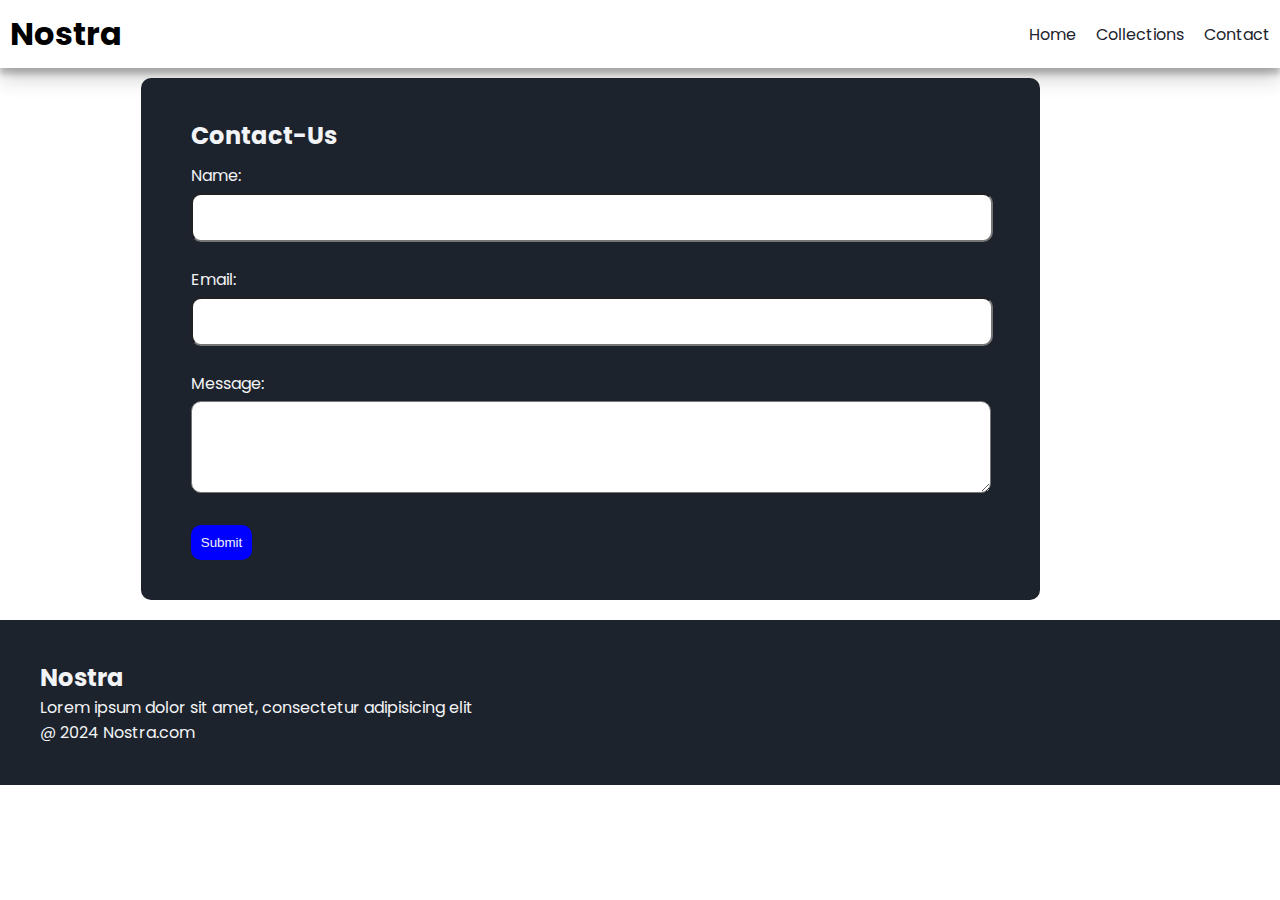
<file: contact.html>
<!DOCTYPE html>
<html lang="en">

<head>
    <meta charset="UTF-8">
    <meta name="viewport" content="width=device-width, initial-scale=1.0">
    <title>Nostra</title>

    <!--Google Fonts-->
    <link rel="preconnect" href="https://fonts.googleapis.com">
    <link rel="preconnect" href="https://fonts.gstatic.com" crossorigin>
    <link href="https://fonts.googleapis.com/css2?family=Poppins&display=swap" rel="stylesheet">

    <!--My Css-->
    <link rel="stylesheet" href="style.css">

    <!--FontAwesome Icons-->
    <link rel="stylesheet" href="https://cdnjs.cloudflare.com/ajax/libs/font-awesome/6.5.1/css/all.min.css"
        integrity="sha512-DTOQO9RWCH3ppGqcWaEA1BIZOC6xxalwEsw9c2QQeAIftl+Vegovlnee1c9QX4TctnWMn13TZye+giMm8e2LwA=="
        crossorigin="anonymous" referrerpolicy="no-referrer" />

</head>

<body>
    <!--Navbar-->
    <nav class="navbar">
        <h1>Nostra</h1>
        <!--Creating Navbar links-->
        <div class="navbar-links">
            <p class="navbar-link"><a href="index.html">Home</a></p>
            <p class="navbar-link"><a href="collections.html">Collections</a></p>
            <p class="navbar-link"><a href="contact.html">Contact</a></p>
        </div>
        <div class="navbar-menu-toggle" onclick="shownNavbar()">
            <!--fontawesome-search-iconlink-for-menubar-->
            <i class="fa-solid fa-bars"></i>
        </div>
    </nav>
    <!--Side Navbar-->
    <div class="side-navbar">
        <!--in Ptag inline Css add and closeNavbar-Function-used-->
        <p style="text-align: right;" onclick="closeNavbar()">
            <!--fontawesome-search-iconlink-for-XMark-->
            <i class="fa-solid fa-xmark"></i>
        </p>

        <div class="side-navbar-links">
            <p class="side-navbar-link"><a href="index.html">Home</a></p>
            <p class="side-navbar-link"><a href="collections.html">Collections</a></p>
            <p class="side-navbar-link"><a href="contact.html">Contact</a></p>
        </div>
    </div>
    <!--contact-->
    <div class="Contact-page">
                <form class="contact-us">
                    <h2>Contact-Us</h2>
                    <div class="Contact-name">
                        <label for="name">Name:</label>
                        <input type="text" id="name" name="name" required>
                    </div>

                    <br>

                    <div class="Contact-email">
                        <label for="email">Email:</label>
                        <input type="email" id="email" name="email" required>
                    </div>

                    <br>

                    <div class="Contact-message">
                        <label for="message">Message:</label>
                        <textarea id="message" name="message" rows="4" required></textarea>
                    </div>

                    <br>
                    <div class="Contact-button">
                        <input type="submit" value="Submit">
                    </div>
                </form>
            </div>
        </div>

    </div>


    <!--Footer-->
    <div class="footer">
        <div class="footer-container">
            <div class="footer-box1">
                <h2 class="headingText">Nostra</h2>
                <p>Lorem ipsum dolor sit amet, consectetur adipisicing elit</p>
                <div class="footer-icon-container">
                    <!--applying inline css-->
                    <i class="fa-brands fa-instagram" style="color: #ffffff;"></i>
                    <i class="fa-brands fa-twitter" style="color: #ffffff;"></i>
                    <i class="fa-brands fa-facebook" style="color: #ffffff;"></i>
                </div>
            </div>
        </div>
        <p>@ 2024 Nostra.com</p>
    </div>
    <script src="index.js"></script>
</body>

</html>
</file>
<file: style.css>
*{
    padding: 0;
    margin: 0;
}
body{
    font-family: 'Poppins', sans-serif;
}

.navbar{
    display: flex;
    justify-content: space-between;
    align-items: center;
    padding: 10px;
    box-shadow: rgba(0, 0, 0, 0.19) 0px 10px 20px, rgba(0, 0, 0, 0.23) 0px 6px 6px;
}
.navbar-links{
    display: flex;
    column-gap: 20px;
}
.navbar-links a{
    text-decoration: none;
    color: #1D232c;
}
.navbar-links a:hover{
    text-decoration: underline;
    color: #1D232c;
}
.navbar-menu-toggle{
    display: none;
}

/*side Navbar */
.side-navbar{
 background-color:#1D232c ;
 width: 50%;
 height: 100%;
 position: fixed;
 top: 0;
 left: -60%;
 padding: 20px;
 color: white;
 transition: 2s;
 
}
.side-navbar-link{
    margin-bottom: 30px;
}
/*side-navbar-links we targeting*/
.side-navbar-link a{
    text-decoration: none;
    color: white;
}
.side-navbar-link a:hover{
    text-decoration: underline;
}

/*header*/
.header{
    display: flex;
  justify-content: center;
  gap: 50px;
  padding: 50px;

}
.header-button{
    padding-left: 20px;
    padding-right: 20px;
    padding-top: 10px;
    padding-bottom: 10px;
    margin-top: 10px;
    background-color: #1D232c;
    color: white;
    cursor: pointer;
}
/* service*/
.service{
    padding: 20px;
}
.service-container-1{
    display: flex;
    justify-content: space-between;
    align-items: center;
}
.service-container-2{
    display: flex;
    justify-content: space-between;
    align-items: center;
    gap: 10px;
}
/*add background-color-.service-container-2*/
.service-container-2 div{
    background-color: #F2F4F7;
    border-radius: 5px;
    padding: 10px;
}
/*new-arrival*/
.new-arrival{
    display: flex;
    justify-content: space-around;
    flex-wrap:wrap ;
}
.new-arrival-container{
    position: relative;
    flex-basis: 20%;
}
.new-arrival button{
    padding-left: 10%;
    padding-right: 10%;
    padding-top: 5%;
    padding-bottom: 5%;
    margin-top: 10px;
    color: #1D232c;
    position: absolute;
    top: 50%;
    left: 18%;
    border-radius: 10px;
    border: none;
}

/*news*/
.news{
    display: flex;
    flex-direction: column;
    align-items: center;
    margin-top: 20px;
}
.news input{
    padding: 11px;
    width: 80vw;
    margin-bottom: 10px;
    border: solid black 3px;
}
.news button{
    margin-top: 10px;
    color: #F2F4F7;
    background-color: #1D232c;
    border-radius: 10px;
    padding: 10px;
}
/*footer*/
.footer{
    margin-top: 20px;
    padding: 40px;
    background-color: #1D232c;
    color: #F2F4F7;
}
/* product section for collection page*/
.product-section{
    margin-top: 20px;
}
.product-search{
width: 80%;
border: solid black 2px;
border-radius: 20px;
display: flex;
justify-content: space-between;
align-items: center;
padding: 10px;
margin: auto;
}
.product-search input{
    border:none ;
    background-color: transparent;
    width: 100%;
}
.product-search input:focus{
    outline: none;
 }
 .products{
    padding: 20px;
    display: flex;
    gap: 10px;
    flex-wrap: wrap;
    justify-content: space-around;
}
.products-box{
    text-align: center;
    flex-basis: 20%;
}
.products-box img{
    border-radius: 10px;
}
/*contact-page*/
label{
    display: block;
    margin-bottom: 5px;
}
.Contact-page{
    margin-top: 10px;
    margin-left: 11%;
    margin-right: 10%;
    
}
.contact-us h2{
    margin-bottom: 10px;
}

.contact-us{
    width: 80%;
    background-color: #1D232c;
    color: #F2F4F7;
    padding: 40px;
    border-radius: 10px;
    padding-left: 50px;
 }
.Contact-name input{
    width: 95%;
    padding: 15px;
    border-radius: 10px;
}
.Contact-email input{
    width: 95%;
    padding: 15px;
    border-radius: 10px;
}
.Contact-message textarea{
    width: 95%;
    padding: 15px;
    border-radius: 10px;
}
.Contact-button input{
    color: #F2F4F7;
    background-color: blue;
    border-radius: 10px;
    padding: 10px;
    border: none;
}

/* Media Query*/
@media screen and (max-width: 700px) {
    .navbar-menu-toggle{
        display: block;
    }
    .navbar-links{
        display: none;
    }
    .header-image{
        display: none;
    }
    .service-container-1{
        display: none;
    }
    .service-container-2{
        flex-direction: column;
    }
    .contact-us{
        padding-left: 20px;
    }
    .Contact-button{
        padding-left: 40%;
    }
    .Contact-page{
        margin-top: 20px;
    }
}
</file>
